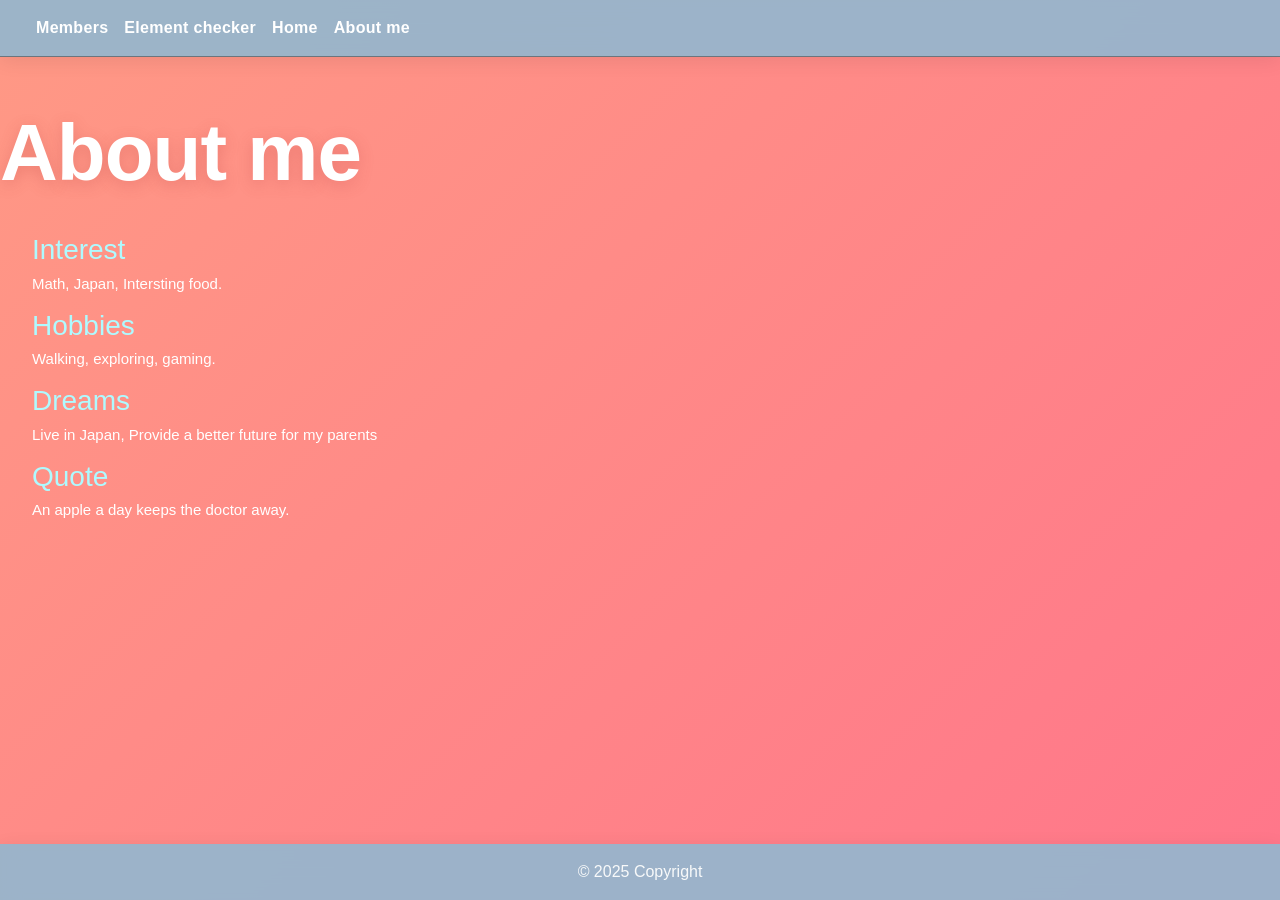
<file: index.html>
<!DOCTYPE html>
<html lang="en">
<head>
    <meta charset="UTF-8">
    <meta name="viewport" content="width=device-width, initial-scale=1.0">
       <link rel="stylesheet" href="https://pyscript.net/releases/2026.7.3/core.css" />
    <script type="module" src="https://pyscript.net/releases/2026.7.3/core.js"></script>
      <link href="https://cdn.jsdelivr.net/npm/bootstrap@5.3.8/dist/css/bootstrap.min.css" rel="stylesheet" integrity="sha384-sRIl4kxILFvY47J16cr9ZwB07vP4J8+LH7qKQnuqkuIAvNWLzeN8tE5YBujZqJLB" crossorigin="anonymous">
    <script src="https://cdn.jsdelivr.net/npm/bootstrap@5.3.8/dist/js/bootstrap.bundle.min.js" integrity="sha384-FKyoEForCGlyvwx9Hj09JcYn3nv7wiPVlz7YYwJrWVcXK/BmnVDxM+D2scQbITxI" crossorigin="anonymous"></script>
    <title>Document</title>
</head>
<body>

       <nav class="navbar navbar-expand-sm  border-bottom  border-secondary">
        <div class="container-fluid">
            <a class="navbar-brand" href="#">
              
            </a>
            <button class="navbar-toggler" type="button" data-bs-toggle="collapse" data-bs-target="#mynavbar">
                <span class="navbar-toggler-icon"></span>
            </button>    

        <div class="collapse navbar-collapse" id="mynavbar">
                    <ul class="navbar-nav me-auto">
                    <li class="nav-item"><a class="nav-link text-light" href="members.html" target="_self"><p>Members</p></a></li>
                    <li class="nav-item"><a class="nav-link text-light" href="checker.html" target="_self"><p>Element checker</p></a> </li>
                    <li class="nav-item"><a class="nav-link text-light" href="home.html" target="_self"><p>Home</p></a> </li>
                    <li class="nav-item"><a class="nav-link text-light" href="index.html" target="_self"><p>About me</p></a> </li>
                    </ul>
           
        </div>
    </nav><br><br>
    <div id="about">
        <h1>About me</h1><br>
        <h4>
            <ol>
                <label for="interest" ><h3>Interest</h3></label>
                <p id="interest" style="font-size: 15px;">Math, Japan, Intersting food.</p>
                <label for="hobbies" ><h3>Hobbies</h3></label>
                <p id="hobbies" style="font-size: 15px;">Walking, exploring, gaming.</p>
                <label for="dream"><h3>Dreams</h3></label>
                <p id="dream" style="font-size: 15px;">Live in Japan, Provide a better future for my parents</p>
                <label for="hobbies" ><h3>Quote</h3></label>
                <p id="hobbies" style="font-size: 15px;">An apple a day keeps the doctor away.</p>
            </ol>
        </h4>
    </div><br><br><br><br>
    <footer class="text-center py-3 text-light mt-auto fixed-bottom" >
    &copy; 2025 Copyright
</body>
<link rel="stylesheet" href="styles.css">
</html>
</file>
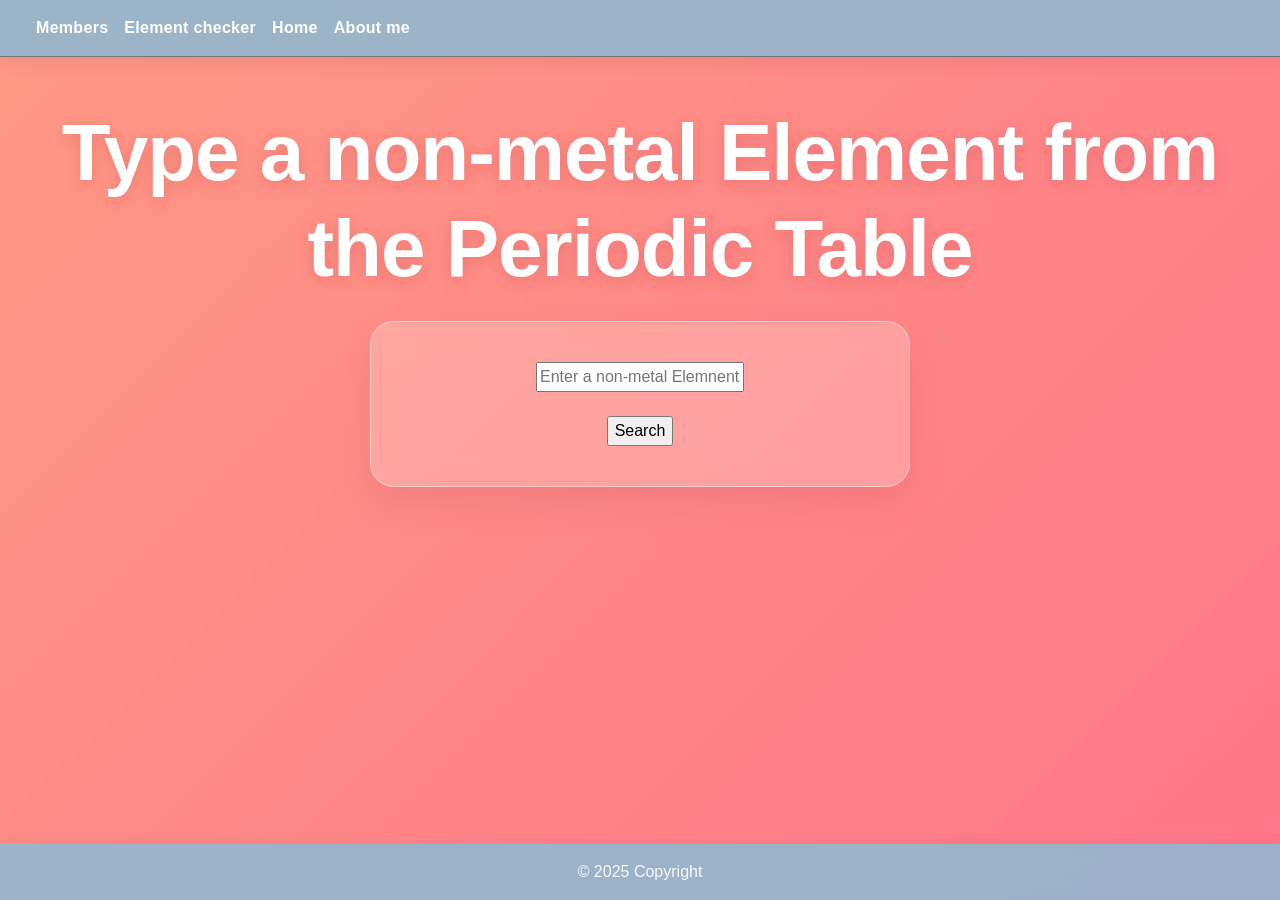
<file: checker.html>
<!DOCTYPE html>
<html lang="en">
<head>
    <meta charset="UTF-8">
    <meta name="viewport" content="width=device-width, initial-scale=1.0">
    <title>Skills test</title>
    <link rel="stylesheet" href="https://pyscript.net/releases/2026.7.3/core.css" />
    <script type="module" src="https://pyscript.net/releases/2026.7.3/core.js"></script>
     <link href="https://cdn.jsdelivr.net/npm/bootstrap@5.3.8/dist/css/bootstrap.min.css" rel="stylesheet" integrity="sha384-sRIl4kxILFvY47J16cr9ZwB07vP4J8+LH7qKQnuqkuIAvNWLzeN8tE5YBujZqJLB" crossorigin="anonymous">
    <script src="https://cdn.jsdelivr.net/npm/bootstrap@5.3.8/dist/js/bootstrap.bundle.min.js" integrity="sha384-FKyoEForCGlyvwx9Hj09JcYn3nv7wiPVlz7YYwJrWVcXK/BmnVDxM+D2scQbITxI" crossorigin="anonymous"></script>
</head>
<body>


       <nav class="navbar navbar-expand-sm  border-bottom  border-secondary">
        <div class="container-fluid">
            <a class="navbar-brand" href="#">
              
            </a>
            <button class="navbar-toggler" type="button" data-bs-toggle="collapse" data-bs-target="#mynavbar">
                <span class="navbar-toggler-icon"></span>
            </button>    

        <div class="collapse navbar-collapse" id="mynavbar">
                    <ul class="navbar-nav me-auto">
                    <li class="nav-item"><a class="nav-link text-light" href="members.html" target="_self"><p>Members</p></a></li>
                    <li class="nav-item"><a class="nav-link text-light" href="checker.html" target="_self"><p>Element checker</p></a> </li>
                    <li class="nav-item"><a class="nav-link text-light" href="home.html" target="_self"><p>Home</p></a> </li>
                    <li class="nav-item"><a class="nav-link text-light" href="index.html" target="_self"><p>About me</p></a> </li>
                    </ul>
           
        </div>
    </nav><br><br>
    <center>
    <h1>Type a non-metal Element from the Periodic Table</h1>
<form>
        <input type="text" id="dictionary" placeholder="Enter a non-metal Elemnent"><br><br>
        <input type="button" py-click="non_metal_value" value="Search">
    </form>
    <div id="result"></div>

    <footer class="text-center py-3 text-light mt-auto fixed-bottom" >
    &copy; 2025 Copyright

<link rel="stylesheet" href="styles.css">

    <py-script src="main.py"></py-script>
</body></center>
</html>
</file>
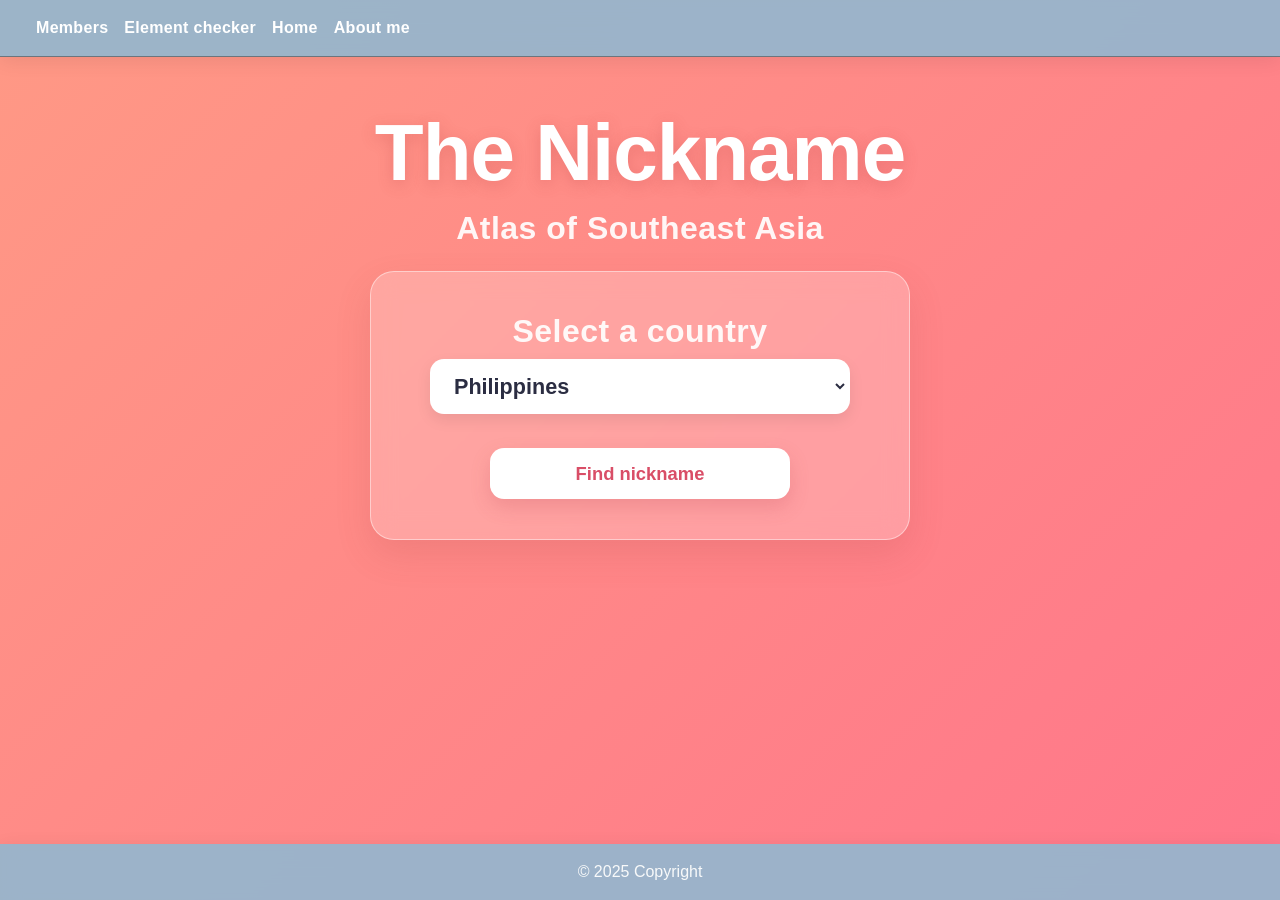
<file: home.html>
<!DOCTYPE html>
<html lang="en">
<head>
    <meta charset="UTF-8">
    <meta name="viewport" content="width=device-width, initial-scale=1.0">
        <link rel="stylesheet" href="https://pyscript.net/releases/2026.7.3/core.css" />
    <script type="module" src="https://pyscript.net/releases/2026.7.3/core.js"></script>
      <link href="https://cdn.jsdelivr.net/npm/bootstrap@5.3.8/dist/css/bootstrap.min.css" rel="stylesheet" integrity="sha384-sRIl4kxILFvY47J16cr9ZwB07vP4J8+LH7qKQnuqkuIAvNWLzeN8tE5YBujZqJLB" crossorigin="anonymous">
    <script src="https://cdn.jsdelivr.net/npm/bootstrap@5.3.8/dist/js/bootstrap.bundle.min.js" integrity="sha384-FKyoEForCGlyvwx9Hj09JcYn3nv7wiPVlz7YYwJrWVcXK/BmnVDxM+D2scQbITxI" crossorigin="anonymous"></script>
    <title></title>
</head>

<body>


     <nav class="navbar navbar-expand-sm  border-bottom  border-secondary">
        <div class="container-fluid">
            <a class="navbar-brand" href="#">
              
            </a>
            <button class="navbar-toggler" type="button" data-bs-toggle="collapse" data-bs-target="#mynavbar">
                <span class="navbar-toggler-icon"></span>
            </button>    

        <div class="collapse navbar-collapse" id="mynavbar">
                    <ul class="navbar-nav me-auto">
                    <li class="nav-item"><a class="nav-link text-light" href="members.html" target="_self"><p>Members</p></a></li>
                    <li class="nav-item"><a class="nav-link text-light" href="checker.html" target="_self"><p>Element checker</p></a> </li>
                    <li class="nav-item"><a class="nav-link text-light" href="home.html" target="_self"><p>Home</p></a> </li>
                    <li class="nav-item"><a class="nav-link text-light" href="index.html" target="_self"><p>About me</p></a> </li>
                    </ul>
           
        </div>
    </nav><br><br>
    <center>
                <h1 style="font-size: 80px;">The Nickname</h1>
                <h2>Atlas of Southeast Asia</h2>
            
    </center>
     <form>
        <center>
           

   

                <label for="country" style="color: white;"><h2>Select a country</h2></label><br>   
        <select  id="country" style="width: 450px; font-size: 30px; border-radius: 10px;">
            <center>
            <option value="Pearl of the Orient Seas🫧">Philippines</option>
            <option value="The Land of the Rising Sun🌄">Japan</option>
            <option value="Land of the Morning Calm🕊️">Korea</option>
            <option value="The Garden City🌱">Singapore</option>
            <option value="The Red Dragon🐉">China</option>
            </center>
        </select><br><br>

      


         <input class="btn btn-light" type="button" py-click="finding_nickname" value="Find nickname" style="width: 300px; margin-top: 10px;"><br>

          <div id="result" style="background-color: rgb(252, 120, 188); color: white; font-size: 20px; margin-top: 10px; width: 250px; border-radius: 10px;"></div>
        </div>
        </center>
    </div>

</center>
    </form><br>
    <div id="div1"></div>
    <py-script src="main.py"></py-script>
    <link rel="stylesheet" href="styles.css">

    <footer class="text-center py-3 text-light mt-auto fixed-bottom" >
    &copy; 2025 Copyright
</footer>
</body>
</html>
</file>
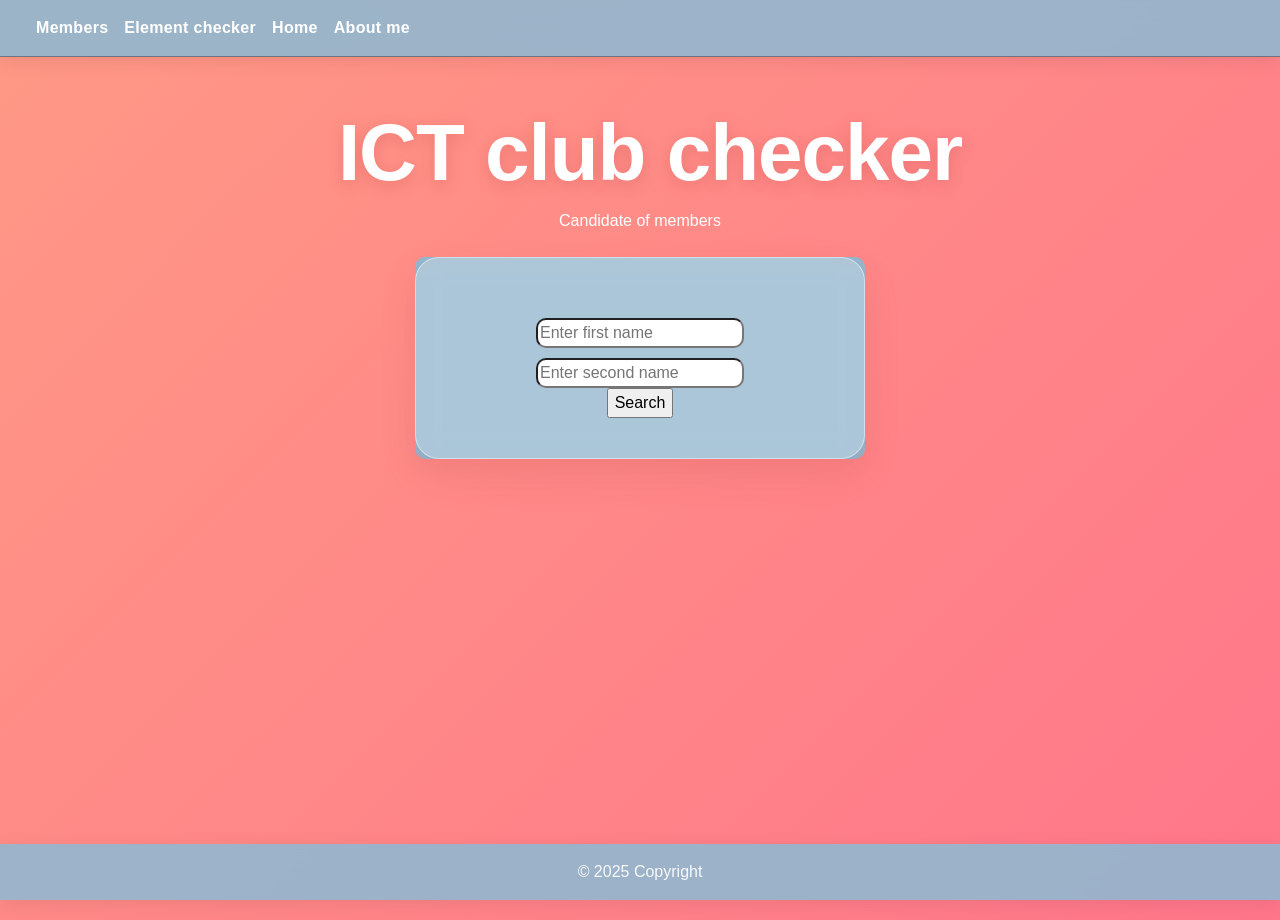
<file: members.html>
<!DOCTYPE html>
<html lang="en">
<head>
    <meta charset="UTF-8">
    <meta name="viewport" content="width=device-width, initial-scale=1.0">
    <link rel="stylesheet" href="https://pyscript.net/releases/2026.7.3/core.css" />
    <script type="module" src="https://pyscript.net/releases/2026.7.3/core.js"></script>
      <link href="https://cdn.jsdelivr.net/npm/bootstrap@5.3.8/dist/css/bootstrap.min.css" rel="stylesheet" integrity="sha384-sRIl4kxILFvY47J16cr9ZwB07vP4J8+LH7qKQnuqkuIAvNWLzeN8tE5YBujZqJLB" crossorigin="anonymous">
    <script src="https://cdn.jsdelivr.net/npm/bootstrap@5.3.8/dist/js/bootstrap.bundle.min.js" integrity="sha384-FKyoEForCGlyvwx9Hj09JcYn3nv7wiPVlz7YYwJrWVcXK/BmnVDxM+D2scQbITxI" crossorigin="anonymous"></script>
    <title>Drill 2</title>
</head>
<body style="margin-bottom: 20px;">

       <nav class="navbar navbar-expand-sm  border-bottom  border-secondary">
        <div class="container-fluid">
            <a class="navbar-brand" href="#">
              
            </a>
            <button class="navbar-toggler" type="button" data-bs-toggle="collapse" data-bs-target="#mynavbar">
                <span class="navbar-toggler-icon"></span>
            </button>    

        <div class="collapse navbar-collapse" id="mynavbar">
                    <ul class="navbar-nav me-auto">
                    <li class="nav-item"><a class="nav-link text-light" href="members.html" target="_self"><p>Members</p></a></li>
                    <li class="nav-item"><a class="nav-link text-light" href="checker.html" target="_self"><p>Element checker</p></a> </li>
                    <li class="nav-item"><a class="nav-link text-light" href="home.html" target="_self"><p>Home</p></a> </li>
                    <li class="nav-item"><a class="nav-link text-light" href="index.html" target="_self"><p>About me</p></a> </li>
                    </ul>
           
        </div>
    </nav><br><br>
    <center>
        <h1 style="margin-left: 20px;">ICT club checker</h1>
        <p>Candidate of members</p>
        <div style="background-color:  rgb(148, 183, 207); width: 450px; margin-top: 20px; border-radius: 10px;">
<form action="" >
    
        <input type="text" id="fname" placeholder="Enter first name" style="margin-top: 20px; border-radius: 10px;"><br>
        <input type="text" id="lname" placeholder="Enter second name" style="margin-top: 10px; border-radius: 10px;"><br>
        <input type="button" py-click="get_name" value="Search">
</form>
    </div><div id="div1" style="background-color: rgb(101, 201, 237); width: 450px; margin-top: 20px; border-radius: 10px;"></div></center>
     <py-script src="main.py"></py-script>
     <link rel="stylesheet" href="styles.css">

       

    
</body>

<footer class="text-center py-3 text-light mt-auto fixed-bottom" >
    &copy; 2025 Copyright
</html>
</file>
<file: styles.css>
body {
    /* Richer coral-to-peach sunset gradient */
    background: linear-gradient(135deg, rgb(255, 153, 133) 0%, rgb(255, 118, 138) 100%);
    min-height: 100vh;
    font-family: 'Plus Jakarta Sans', sans-serif;
    color: #2b2d42;
    padding-bottom: 80px; /* Prevents fixed footer from covering content */
}

/* Frosted Glass Navbar & Footer */
nav, footer {
    background-color: rgba(148, 183, 207, 0.92) !important;
    backdrop-filter: blur(10px);
    box-shadow: 0 4px 20px rgba(0, 0, 0, 0.08);
}

.navbar-nav .nav-link p {
    margin: 0;
    font-weight: 600;
    letter-spacing: 0.3px;
    transition: transform 0.2s ease, opacity 0.2s ease;
}

.navbar-nav .nav-link:hover p {
    transform: translateY(-2px);
    opacity: 0.85;
}

/* Main Headings */
h1 {
    font-family: 'Poppins', sans-serif;
    font-weight: 800;
    font-size: clamp(2.8rem, 7vw, 5rem) !important; /* Scales cleanly on mobile & desktop */
    color: #ffffff;
    text-shadow: 0 4px 15px rgba(180, 60, 60, 0.25);
    margin-left: 0; /* Fixes off-center alignment */
    letter-spacing: -1px;
}

h2 {
    font-weight: 600;
    color: rgba(255, 255, 255, 0.92);
    letter-spacing: 0.5px;
}

h3 {
    color: rgb(174, 250, 255);
}

p {
    color: white;
}

/* Glassmorphism Form Container */
form {
    background: rgba(255, 255, 255, 0.22);
    backdrop-filter: blur(12px);
    border: 1px solid rgba(255, 255, 255, 0.45);
    border-radius: 24px;
    padding: 2.5rem 2rem;
    max-width: 540px;
    margin: 1.5rem auto;
    box-shadow: 0 15px 35px rgba(160, 60, 60, 0.15);
}

/* Styled Country Dropdown */
select#country {
    width: 100% !important;
    max-width: 420px;
    font-size: 1.35rem !important;
    font-weight: 600;
    color: #2b2d42;
    background-color: #ffffff;
    border: 2px solid transparent;
    border-radius: 14px !important;
    padding: 12px 18px;
    box-shadow: 0 6px 15px rgba(0, 0, 0, 0.08);
    cursor: pointer;
    transition: all 0.25s ease;
    outline: none;
}

select#country:hover, select#country:focus {
    border-color: rgb(148, 183, 207);
    box-shadow: 0 8px 20px rgba(0, 0, 0, 0.12);
    transform: translateY(-1px);
}

/* Elevated Action Button */
input.btn-light {
    width: 100% !important;
    max-width: 300px;
    padding: 12px 24px;
    font-size: 1.15rem;
    font-weight: 700;
    color: #d94e67;
    background-color: #ffffff;
    border: none;
    border-radius: 14px;
    box-shadow: 0 8px 20px rgba(180, 60, 75, 0.2);
    transition: all 0.25s cubic-bezier(0.25, 0.8, 0.25, 1);
}

input.btn-light:hover {
    background-color: #fff8f9;
    color: #c03952;
    transform: translateY(-3px);
    box-shadow: 0 12px 25px rgba(180, 60, 75, 0.3);
}

input.btn-light:active {
    transform: translateY(0);
}

/* Result Nickname Badge */
#result {
    background: linear-gradient(135deg, rgb(252, 120, 188), rgb(238, 85, 165)) !important;
    color: white !important;
    font-size: 1.3rem !important;
    font-weight: 700;
    width: 100% !important;
    max-width: 380px;
    margin-top: 20px !important;
    padding: 16px 20px;
    border-radius: 16px !important;
    border: 1px solid rgba(255, 255, 255, 0.4);
    box-shadow: 0 10px 25px rgba(238, 85, 165, 0.35);
    animation: popIn 0.35s cubic-bezier(0.175, 0.885, 0.32, 1.275);
}

/* Hides the pink box until PyScript outputs a nickname */
#result:empty {
    display: none;
}

@keyframes popIn {
    0% {
        opacity: 0;
        transform: scale(0.9) translateY(8px);
    }
    100% {
        opacity: 1;
        transform: scale(1) translateY(0);
    }
}
</file>
